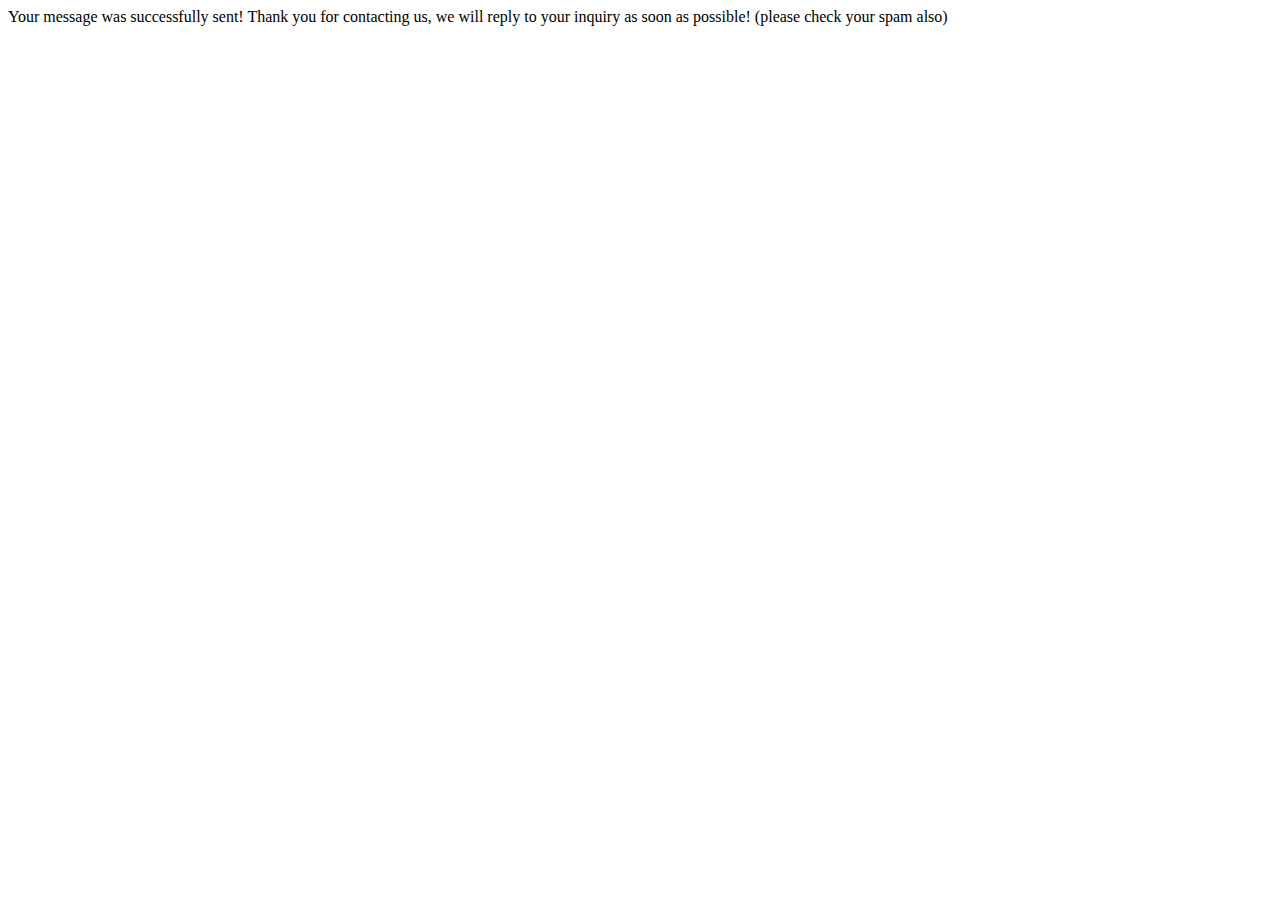
<file: Eclipse/thanks.html>
<html>
<body>

<p><b></b></p>

<p>Your message was successfully sent!
Thank you for contacting us, we will reply
to your inquiry as soon as possible! (please check your spam also)</p>

</body>
</html>
</file>
